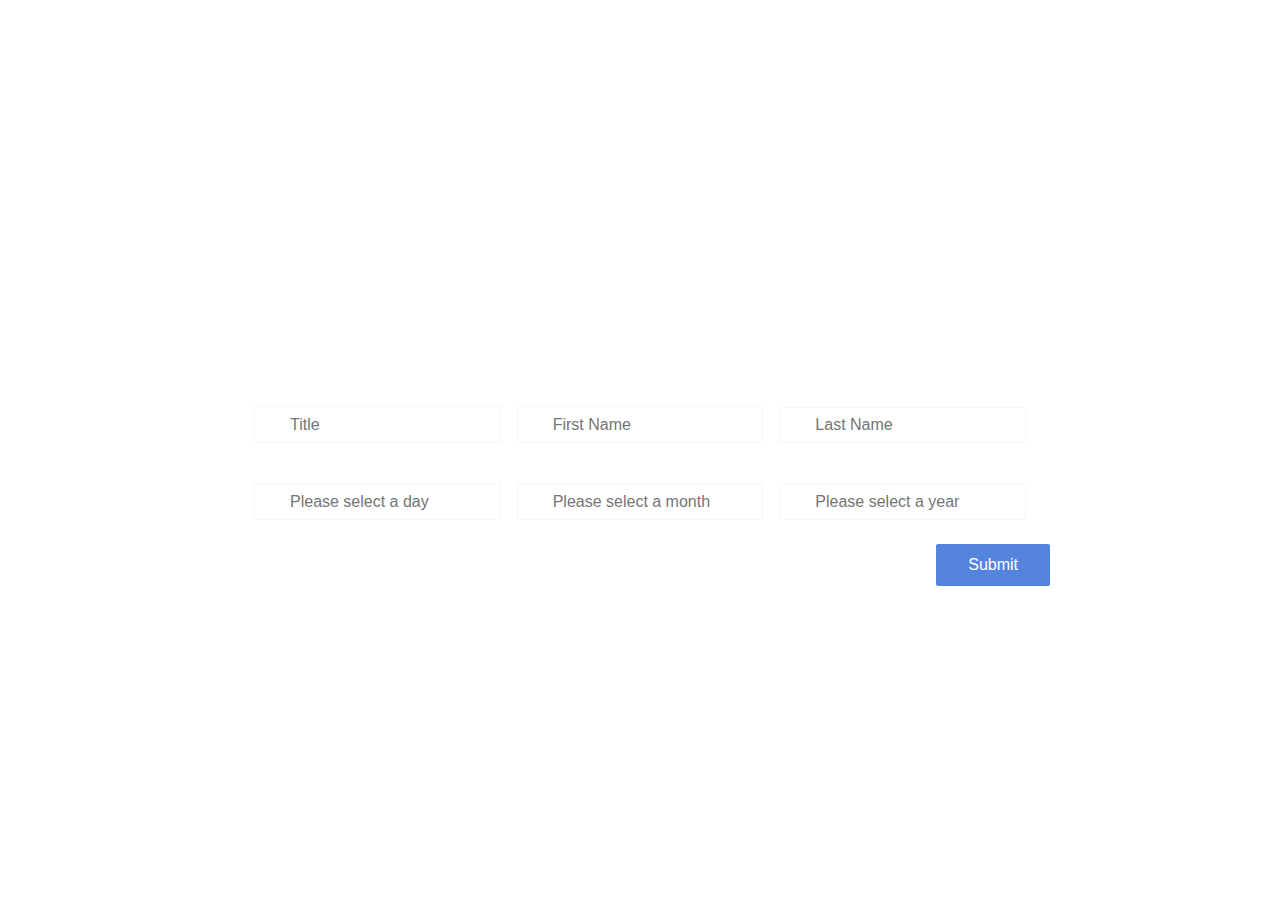
<file: flight-form.html>
<!DOCTYPE html>
<html lang="en">
  <head>
    <meta charset="UTF-8" />
    <meta name="viewport" content="width=device-width, initial-scale=1.0" />
    <title>Flight-form</title>
    <link rel="stylesheet" href="styles.css" />
  </head>
  <body>
    <!--Start of landing page with flight booking form-->

      <div class="section__container header__container" id="flights">
        <h1>Explore: Flights ▫ Hotels ▫ Visas ▫ Tours ▫ Cars.</h1>
        <p>
          Embark on your dream adventure today.Explore, experience, and create
          memories that last a lifetime with us.
        </p>
        <div class="booking">
          
          <!--Form start-->
          <form action="/" class="booking__form" id="bookingForm">
            <div class="booking__input">
              <label for="name">Passenger Details</label>
              <!--Flight icon departure start-->
              <div class="input-icon">
                <i class="ri-flight-takeoff-fill"></i>
                <input type="text" placeholder="Title" />
              </div>
              <!--flight icon departure end-->
            </div>
            <!--Flight icon arrival start-->
            <div class="booking__input">
              <label for="name">First Name</label>
              <div class="input-icon">
                <i class="ri-flight-land-line"></i>
                <input type="text" placeholder="First Name" />
              </div>
            </div>
            <!--Flight icon arrival end-->

            <div class="booking__input">
              <label for="name">Last Name</label>
              <input type="text" placeholder="Last Name" />
            </div>
            <div class="booking__input">
              <label for="date">Date of Birth</label>
              <!--start of flight icon for return city-->
              <div class="input-icon">
                <i class="ri-flight-takeoff-fill"></i>
                <input type="day" placeholder="Please select a day" />
              </div>
              <!--End of flight icon for return city-->
            </div>
            <div class="booking__input">
              <label for="month">Month</label>
              <!--start of flight icon for arrival city-->
              <div class="input-icon">
                <i class="ri-flight-land-line"></i>
                <input type="text" placeholder="Please select a month" />
              </div>
              <!--end of flight icon for arrival city-->
            </div>
            <div class="booking__input">
              <label for="year">Year</label>
              <input type="text" placeholder="Please select a year" />
            </div>
          </form>
          <!--Form end-->
          <div class="booking__btn">
            <button class="btn">Submit</button>
          </div>
        </div>
      </div>
    </header>
    <!--End of header with flight booking form-->

    <!--Form end-->
    <script src="main.js"></script>
  </body>
</html>
</file>
<file: styles.css>
@import url("https://fonts.googleapis.com/css2?family=Open+Sans:ital,wght@0,300..800;1,300..800&display=swap");

/* Designed by: https://github.com/ukahchu */

/*start of color snipet: The code snippet defines CSS custom properties 
(also known as CSS variables) using the :root selector. These custom properties
 are used to store values such as colors, font sizes, and max-width. This code 
 snippet can be used at the beginning of a CSS file to define 
custom properties that can be used throughout the rest of the stylesheet
For example, the --primary-color property can be used to set the color of 
buttons, headings, or other elements consistently throughout the website.*/

:root {
  --primary-color: #5484dd;
  --primary-color-dark: #112b5a;
  --text-dark: #333333;
  --text-light: #767268;
  --extra-light: #f5f6f8;
  --white: #ffffff;
  --max-width: 1200px;
}
/*End of color snipet*/

* {
  margin: 0;
  padding: 0;
  box-sizing: border-box;
}
/*Start of styles for Header section*/

.section__container {
  max-width: var(--max-width);
  margin: auto;
  padding: 5rem 1rem;
}

.section__header {
  font-size: 2rem;
  font-weight: 700;
  color: var(--text-dark);
}

.section__description {
  margin-top: 1rem;
  max-width: 600px;
  color: var(--text-light);
}

.btn {
  padding: 0.75rem 2rem;
  font-size: 1rem;
  color: var(--white);
  background-color: var(--primary-color);
  outline: none;
  border: none;
  border-radius: 2px;
  white-space: nowrap;
  cursor: pointer;
  transition: 0.3s;
}

.btn:hover {
  background-color: var(--primary-color-dark);
}

img {
  width: 100%;
  display: flex;
}

a {
  text-decoration: none;
}

ul {
  list-style: none;
}

.logo {
  max-width: 150px;
}

html,
body {
  scroll-behavior: smooth;
}

body {
  font-family: "Open Sans", sans-serif;
}

.header {
  padding-top: 4rem;
  background-image: linear-gradient(
      rgba(17, 43, 90, 0.7),
      rgba(17, 43, 90, 0.7)
    ),
    url("assets/header.jpg");
  background-position: center center;
  background-size: cover;
  background-repeat: no-repeat;
}

/*Start of style for flight deals*/
.header__sub {
  padding-top: 4rem;
  background-image: linear-gradient(
      rgb(143, 177, 241),
      rgba(247, 250, 255, 0.7)
    ),
    url("assets/header.jpg");
  background-position: top top;
  background-size: contain;
  background-repeat: no-repeat;
}

/*End of style for flight deals*/
nav {
  position: fixed;
  isolation: isolate;
  top: 0;
  width: 100%;
  max-width: var(--max-width);
  margin: auto;
  z-index: 9;
  border-bottom: 1px solid rgba(255, 255, 255, 0.2);
}

.nav__bar {
  padding: 1rem;
  display: flex;
  align-items: center;
  justify-content: space-between;
  gap: 2rem;
  background-color: var(--primary-color-dark);
}

.nav__menu__btn {
  font-size: 1.5rem;
  color: var(--white);
  cursor: pointer;
}

.nav__links {
  position: absolute;
  width: 100%;
  padding: 2rem;
  display: flex;
  flex-direction: column;
  align-items: center;
  gap: 2rem;
  background-color: var(--primary-color);
  transform: translateY(-100%);
  transition: 0.5s;
  z-index: -1;
}

.nav__links.open {
  transform: translateY(0);
}

.nav__links a {
  color: var(--white);
  transition: 0.3s;
}

.nav__links a:hover {
  color: var(--primary-color-dark);
}

.header__container {
  max-width: 900px;
}

.header__container h1 {
  margin-bottom: 1rem;
  font-size: 3rem;
  font-weight: 700;
  color: var(--white);
  text-align: center;
}
.header__container p {
  max-width: 600px;
  margin-inline: auto;
  margin-bottom: 4rem;
  color: var(--white);
  text-align: center;
}

/*start of styles for Dubai visa services page*/
.booking-option.active {
  background-color: #007bff;
  color: white;
}

/*start of styles for Dubai visa services page*/

/*Booking section styling start*/

.booking {
  max-width: 400px;
  margin: auto;
  padding: 1.5rem 1rem;
  gap: 1.5rem;
  background-color: rgba(255, 255, 255, 0.2);
  border-radius: 2px;
}

.booking__type {
  width: fit-content;
  padding: 5px;
  display: grid;
  grid-template-columns: max-content max-content max-content max-content;
  align-items: center;
  background-color: var(--primary-color);
  border-radius: 2px;
}

.booking__type > div {
  padding: 10px;
  color: var(--white);
  border-radius: 2px;
  cursor: pointer;
  transition: 0.3s;
}

.booking__type > :is(div:hover, div.active) {
  color: var(--primary-color);
  background-color: var(--white);
}

.booking__form {
  padding: 1.5rem 1rem;
  display: grid;
  align-items: center;
  gap: 1rem;
  background-color: rgba(255, 255, 255, 0.3);
  border-radius: 2px;
}

.booking__input {
  display: grid;
  gap: 5px;
}
/*styling the input field for booking form*/
.input-icon {
  position: relative;
  display: inline-block;
}

.input-icon .ri-flight-takeoff-fill,
.input-icon .ri-flight-land-line,
.input-icon .ri-calendar-2-line {
  position: absolute;
  left: 10px;
  top: 50%;
  padding-right: 5px;
  transform: translateY(-50%);
  pointer-events: none;
}

.input-icon input {
  padding-left: 35px; /* Adjust padding to ensure text does not overlap the icon */
  width: 250px; /* Adjust width as needed */
  height: 37px;
}
/*end of styling for input field for booking form*/

.booking__input label {
  font-size: 0.9rem;
  font-weight: 500;
  color: var(--white);
}

.booking__input input {
  width: 100%;
  padding: 0.5rem;
  font-size: 1rem;
  color: var(--text-dark);
  border: 1px solid var(--extra-light);
  border-radius: 2px;
}
.booking__input input {
  padding-left: 35px;
}
.booking__btn {
  text-align: right;
}

/*Booking section styling End*/

/*End of styles for Header section*/

/*Start of Flights section styles*/

.service__grid {
  margin-top: 4rem;
  display: grid;
  gap: 1rem;
}

.service__card {
  padding: 1rem;
  display: flex;
  gap: 1rem;
  flex-direction: column;
  border-radius: 2px;
  box-shadow: 5px 5px 20px rgba(0, 0, 0, 0.1);
  transition: 0.3s;
}

.service__card:hover {
  box-shadow: 5px 5px 20px rgba(0, 0, 0, 0.2);
}

.service__card img {
  max-width: 300px;
  margin: auto;
  border-radius: 2px;
  transition: transform 0.3s ease-in-out; /* Smooth transition for transform */
}
.service__card img:hover {
  transform: scale(1.1); /* Increase the scale to 1.1 times the original size */
}
.service__card > div {
  display: flex;
  flex-direction: column;
  justify-content: space-between;
}

.service__card h4 {
  margin-bottom: 0.5rem;
  font-size: 1.2rem;
  font-weight: 800;
  color: var(--text-dark);
}

.service__card p {
  margin-bottom: 0.5rem;
  color: var(--text-light);
}

.service__btn {
  text-align: right;
}

.service__btn a {
  color: var(--extra-light);
}
/*End of Flights section styles*/

/*Start of flight offers section*/
.offer__header {
  display: flex;
  gap: 2rem;
  flex-direction: column;
}
.offer__header a {
  color: var(--primary-color);
  transition: 0.3s;
}
.offer__header a:hover {
  color: var(--primary-color-dark);
}
.offer__grid {
  margin-top: 4rem;
  display: grid;
  gap: 1rem;
}
.offer__card {
  padding: 1rem;
  border-radius: 2px;
  box-shadow: 5px 5px 20px rgba(0, 0, 0, 0.1);
  transition: 0.3s;
}
.offer__card:hover {
  box-shadow: 5px 5px 20px rgba(0, 0, 0, 0.2);
}
.offer__card img {
  margin-bottom: 1rem;
  border-radius: 2px;
  transition: transform 0.3s ease-in-out; /* Smooth transition for transform */
}
.offer__card img:hover {
  transform: scale(1.1); /* Increase the scale to 1.1 times the original size */
}
.offer__card h4 {
  margin-bottom: 0.5rem;
  font-size: 1.2rem;
  font-weight: 800;
  color: var(--text-dark);
}
.offer__card p {
  margin-bottom: 1rem;
  color: var(--text-light);
}
.offer__card > div {
  display: flex;
  align-items: center;
  justify-content: space-between;
}

.offer__card span {
  font-size: 1.2rem;
  font-weight: 600;
  color: var(--primary-color);
}
/*End of flight offers section*/

/*Start of styles for about section*/
.about__container {
  display: grid;
  gap: 2rem;
}
.about__image img {
  max-width: 300px;
  margin: auto;
  transition: transform 0.3s ease-in-out; /* Smooth transition for transform */
}
.about__image img:hover {
  transform: scale(1.1); /* Increase the scale to 1.1 times the original size */
}
.about__content ul {
  margin-block: 2rem;
  display: grid;
  gap: 1rem;
}
.about__content li {
  display: flex;
  align-items: flex-start;
  gap: 10px;
  color: var(--text-light);
}
.about__content li span {
  font-size: 1.2rem;
  color: var(--primary-color);
}
.about__links {
  display: flex;
  align-items: center;
  gap: 1rem;
}
.about__links img {
  max-width: 150px;
  height: 100%;
  transition: transform 0.3s ease-in-out; /* Smooth transition for transform */
}
.about__links img:hover {
  transform: scale(1.1); /* Increase the scale to 1.1 times the original size */
}
/*End of styles for about section*/

/*Start of testimonial carousel*/
.client {
  background-color: var(--extra-light);
}
.swiper {
  width: 100%;
  padding-top: 4rem;
  margin-top: 2rem;
}
.swiper-slide {
  max-width: 400px;
}
.client__card {
  padding: 2rem;
  padding-top: 0;
  text-align: center;
  background-color: var(--white);
  border-radius: 2px;
}
.client__card img {
  max-width: 80px;
  margin: auto;
  transform: translateY(-50%);
  border-radius: 100%;
  box-shadow: 5px 5px 20px rgba(0, 0, 0, 0.2);
}
.client__card h4 {
  font-size: 1.2rem;
  font-weight: 600;
  color: var(--text-dark);
}
.client__card p {
  color: var(--text-light);
}
.client__ratings {
  margin-block: 1rem;
  color: goldenrod;
}
/*End of testimonial carousel*/

/*Start of footer styles*/
.footer {
  background-color: var(--primary-color-dark);
}
.footer__container {
  display: grid;
  gap: 4rem 2rem;
}
.footer__col p {
  margin-block: 2rem;
  color: var(--white);
}
.footer__socials {
  display: flex;
  align-items: center;
  gap: 1rem;
  flex-wrap: wrap;
}
.footer__socials a {
  padding: 5px 10px;
  font-size: 1.25rem;
  color: var(--primary-color);
  background-color: var(--white);
  border-radius: 100%;
  transition: 0.3s;
}

.footer__socials a:hover {
  color: var(--white);
  background-color: var(--primary-color);
}
.footer__col h4 {
  margin-bottom: 2rem;
  font-size: 1.2rem;
  font-weight: 600;
  color: var(--white);
}
.footer__links {
  display: grid;
  gap: 1rem;
}
.footer__links li a {
  display: flex;
  align-items: center;
  gap: 10px;
  color: var(--white);
  transition: 0.3s;
}
.footer__links li a:hover {
  color: var(--primary-color);
}
.footer__links li span {
  font-size: 1.25rem;
}
.footer__col form {
  display: grid;
  gap: 1rem;
}
.footer__col input {
  padding: 0.75rem;
  font-size: 1rem;
  color: var(--white);
  background: transparent;
  border: 1px solid var(--white);
  border-radius: 5px;
}
.footer__col input::placeholder {
  color: var(--white);
}
.footer__col .btn:hover {
  color: var(--primary-color);
  background-color: var(--white);
}
/*Footer style is generated from the linked js file
.footer_bar {
  padding: 1rem;
  font-size: 0.8rem;
  color: var(--white);
  text-align: center;
}
*/
/*End of footer styles*/

/*Start of Media Queries for screens above 576px*/
@media (width > 576px) {
  .service__card {
    flex-direction: row;
  }
  .service__card img {
    max-width: 200px;
  }
  .offer__grid {
    grid-template-columns: repeat(2, 1fr);
  }
  .offer__header {
    flex-direction: row;
    align-items: center;
    justify-content: space-between;
  }
  .footer__container {
    grid-template-columns: repeat(2, 1fr);
  }
  .footer__col:last-child {
    grid-area: 2/1/3/2;
  }
}

/*End of Media Queries for screens above 576px*/

/*Start of Media Queries for screens above 767*/

@media (width > 768px) {
  nav {
    padding: 2rem 1rem;
    position: static;
    display: flex;
    align-items: center;
    justify-content: space-between;
  }
  .nav__bar {
    padding: 0;
    background-color: transparent;
  }
  .nav__menu__btn {
    display: none;
  }
  .nav__links {
    padding: 0;
    width: unset;
    position: static;
    transform: none;
    flex-direction: row;
    background-color: transparent;
  }
  .header {
    padding-top: 0;
  }
}
/*End of Media Queries for screens above 767*/

/*Start of styling for trip routes*/

.booking {
  max-width: 100%;
  padding: 1.5rem;
}

.booking__form {
  padding: 1.5rem;
  grid-template-columns: repeat(3, 1fr);
}

/*End of styling for trip routes*/

.service__grid {
  grid-template-columns: repeat(2, 1fr);
}
.offer__grid {
  grid-template-columns: repeat(3, 1fr);
}
.about__container {
  grid-template-columns: repeat(2, 1fr);
  align-items: center;
}
.footer__container {
  grid-template-columns: 2fr 1fr 1fr 1.5fr;
}
.footer__col:last-child {
  grid-area: unset;
}
</file>
